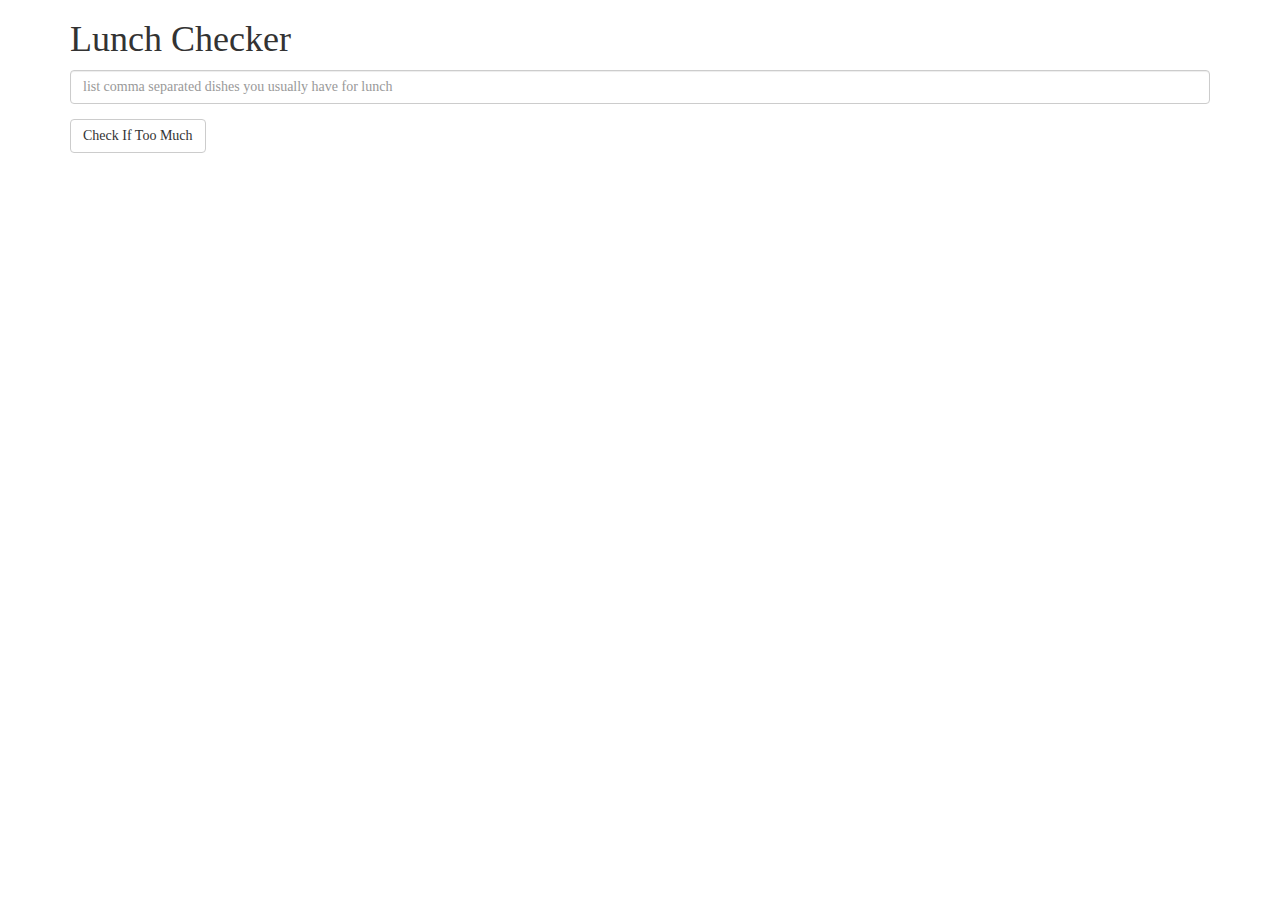
<file: module1-solution/index.html>
<!DOCTYPE html>
<html ng-app="LunchCheck">
  <head>
    <title>Lunch Checker</title>
    <meta name="viewport" content="width=device-width, initial-scale=1">
    <link rel="stylesheet" href="bootstrap.min.css">
    <style>
      .message { font-size: 1.3em; font-weight: bold; }
    </style>
    <script src="angular.min.js"></script>
    <script src="app.js"></script>
  </head>
  <body>
     <div ng-controller="LunchCheckController" class="container">
        <h1>Lunch Checker</h1>
        <div class="form-group">
           <input ng-model="itemsStr" type="text"
              placeholder="list comma separated dishes you usually have for lunch"
              class="form-control">
        </div>
        <div class="form-group">
           <button class="btn btn-default" ng-click="strValidator()">Check If Too Much</button>
        </div>
        <div class="form-group message">
           {{resultMsg}}
        </div>
     </div>
  </body>
</html>
</file>
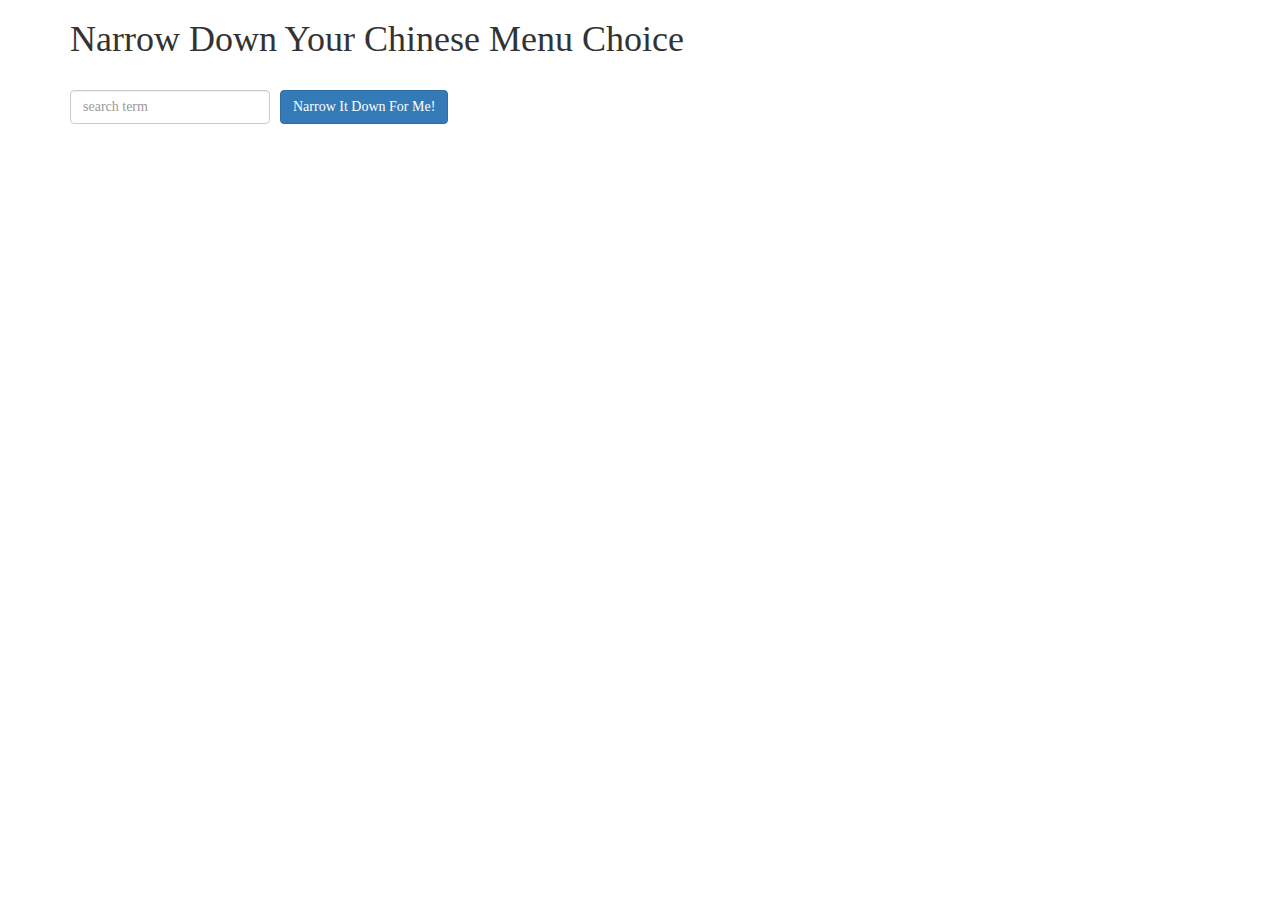
<file: module3-solution/index.html>
<!doctype html>
<html lang="en" ng-app="NarrowItDownApp">
  <head>
    <title>Narrow Down Your Menu Choice</title>
    <meta name="viewport" content="width=device-width, initial-scale=1">
    <link rel="stylesheet" href="bootstrap.min.css">
    <link rel="stylesheet" href="styles.css">
    <script src="angular.min.js"></script>
    <script src="app.js"></script>
  </head>
<body>
   <div class="container" ng-controller="NarrowItDownController as narrow">
    <h1>Narrow Down Your Chinese Menu Choice</h1>

    <div class="form-group">
      <input type="text" ng-model="narrow.narrowText" placeholder="search term" class="form-control">
    </div>
    <div class="form-group narrow-button">
      <button class="btn btn-primary" ng-click="narrow.narrowDown()">Narrow It Down For Me!</button>
    </div>
    <found-items items="narrow.found" on-remove="narrow.removeItem(index)"></found-items>

  </div>

</body>
</html>
</file>
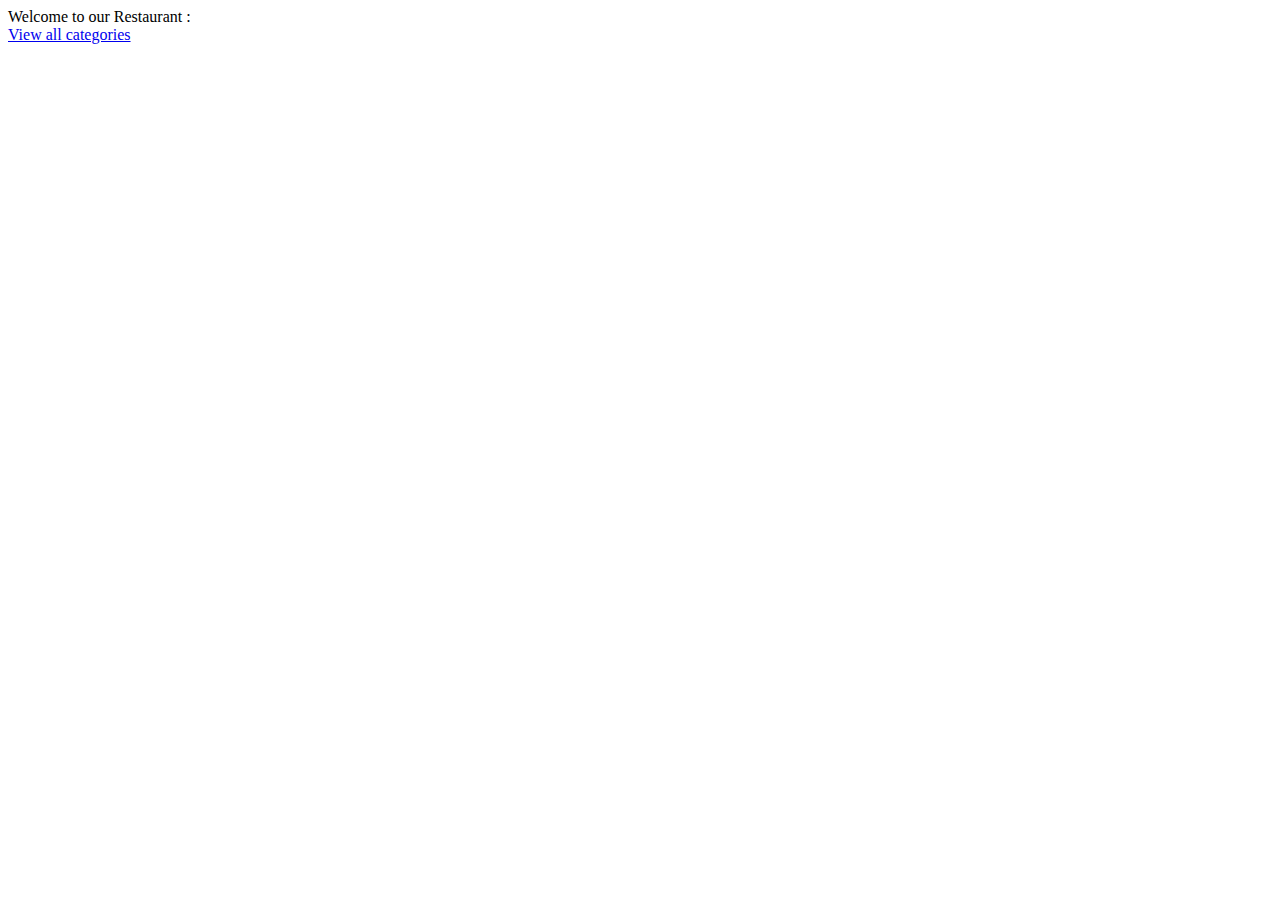
<file: module4-solution/index.html>
<!doctype html>
<html lang="en" ng-app="MenuApp">
  <head>
    <title>Menu</title>
    <script src="angular.min.js"></script>
    <script src="angular-ui-router.min.js"></script>
    <script src="menuapp.module.js"></script>
    <script src="data.module.js"></script>
    <script src="menudata.service.js"></script>
    <script src="categories.controller.js"></script>
    <script src="categories.component.js"></script>
    <script src="items.controller.js"></script>
    <script src="items.component.js"></script>
    <script src="routes.js"></script>
  </head>
<body>
  
  <ui-view></ui-view>

</body>
</html>
</file>
<file: module3-solution/styles.css>
h1 {
  margin-bottom: 30px;
}
input[type="text"] {
  width: 200px;
  float: left;
}
.narrow-button {
  float: left;
  margin-left: 10px;
}
.loader {
  display: none;
  margin-left: 5px;
  font-size: 10px;
  float: left;
  border-top: 1.1em solid rgba(147, 147, 147, 0.2);
  border-right: 1.1em solid rgba(147, 147, 147, 0.2);
  border-bottom: 1.1em solid rgba(147, 147, 147, 0.2);
  border-left: 1.1em solid #676767;
  -webkit-transform: translateZ(0);
  -ms-transform: translateZ(0);
  transform: translateZ(0);
  -webkit-animation: load8 1.1s infinite linear;
  animation: load8 1.1s infinite linear;
}
.loader,
.loader:after {
  border-radius: 50%;
  width: 3em;
  height: 3em;
}
@-webkit-keyframes load8 {
  0% {
    -webkit-transform: rotate(0deg);
    transform: rotate(0deg);
  }
  100% {
    -webkit-transform: rotate(360deg);
    transform: rotate(360deg);
  }
}
@keyframes load8 {
  0% {
    -webkit-transform: rotate(0deg);
    transform: rotate(0deg);
  }
  100% {
    -webkit-transform: rotate(360deg);
    transform: rotate(360deg);
  }
}
</file>
